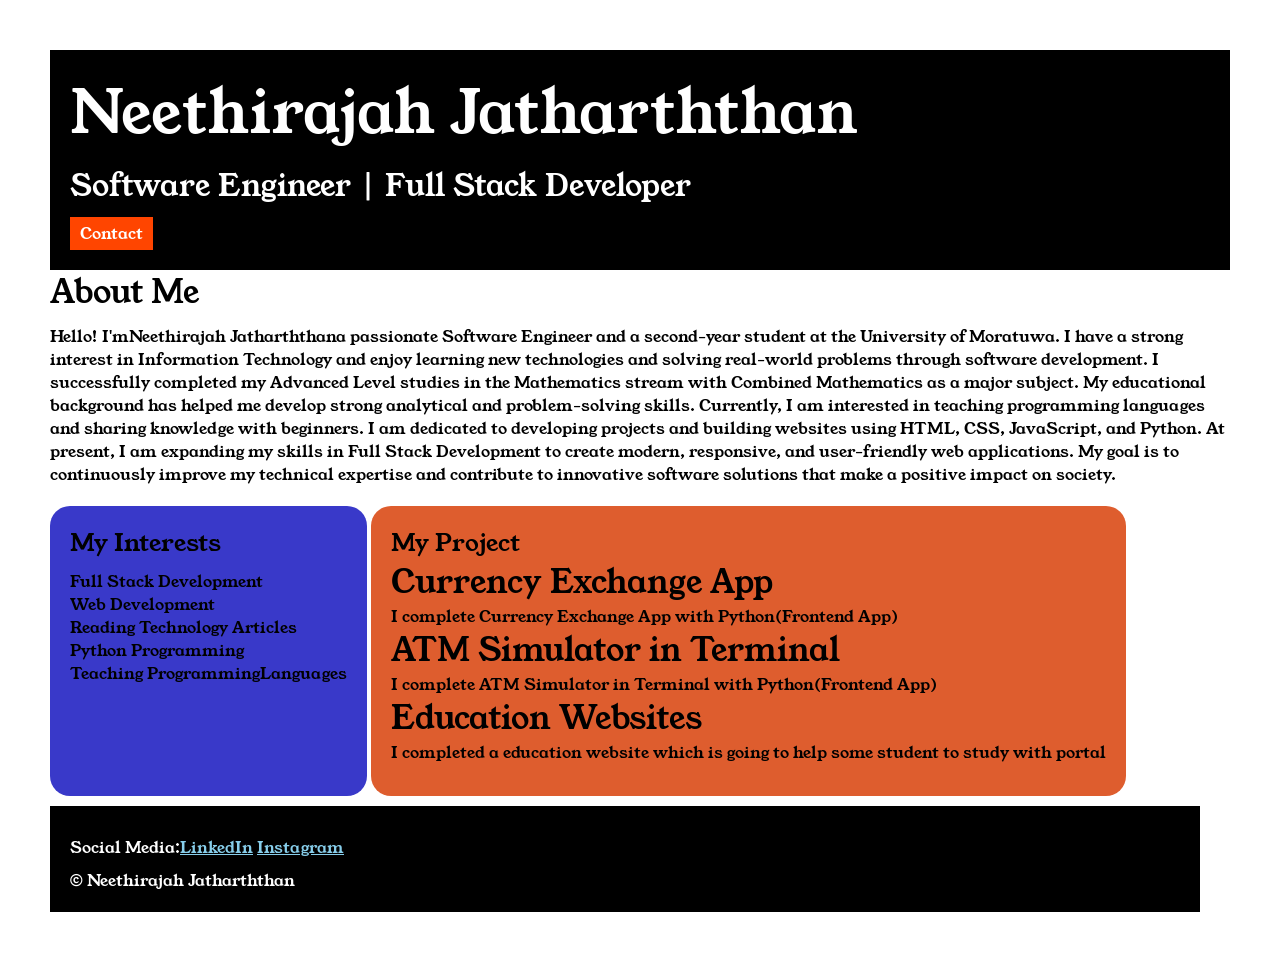
<file: index.html>
<!DOCTYPE html>
<html>

<head>
    <title>Portfolio</title>
    <link rel="stylesheet" href="portfolio.css">
    <link rel="preconnect" href="https://fonts.googleapis.com">
    <link rel="preconnect" href="https://fonts.gstatic.com" crossorigin>
    <link href="https://fonts.googleapis.com/css2?family=Young+Serif&display=swap" rel="stylesheet">
</head>

<body>
    <div class="container">
        <div class="section-one">
            <h1 class="section-one__name">
                Neethirajah Jatharththan
            </h1>

            <p class="section-one__role"> Software Engineer | Full Stack Developer</p>

            <a class="section-one__contact" href="Contact.html" class="button" target="_blank">
                Contact
            </a>

        </div>



        <div class="section-two">
            <h1 class="section-two__title">About Me</h1>
            <p class="section-two__desc">
                Hello! I'm<strong>Neethirajah Jatharththan</strong>a passionate Software Engineer and a
                second-year student at the University of Moratuwa. I have a strong interest in
                Information Technology and enjoy learning new technologies and solving real-world
                problems through software development.
                I successfully completed my Advanced Level studies in the Mathematics stream with
                Combined Mathematics as a major subject. My educational background has helped me
                develop strong analytical and problem-solving skills.
                Currently, I am interested in teaching programming languages and sharing knowledge
                with beginners. I am dedicated to developing projects and building websites using
                HTML, CSS, JavaScript, and Python.
                At present, I am expanding my skills in Full Stack Development to create modern,
                responsive, and user-friendly web applications. My goal is to continuously improve
                my technical expertise and contribute to innovative software solutions that make a
                positive impact on society.
            </p>
        </div>


        <div class="section-three">
            <h2 class="section-three__title">My Interests</h2>
            <ul class="section-three__desc">
                <li>Full Stack Development</li>
                <li>Web Development</li>
                <li>Reading Technology Articles</li>
                <li>Python Programming</li>
                <li>Teaching ProgrammingLanguages</li>
            </ul>
        </div>


        <div class="section-four">
            <h2 class="section-four__title">My Project</h2>
            <ul class="section-four__proj">
                <li>
                    <h1>Currency Exchange App</h1>
                    <p>I complete Currency Exchange App with Python(Frontend App)</p>
                </li>
                <li>
                    <h1>ATM Simulator in Terminal</h1>
                    <p>I complete ATM Simulator in Terminal with Python(Frontend App)</p>
                </li>
                <li>
                    <h1>Education Websites</h1>
                    <p>I completed a education website which is going to help some student to study with portal</p>
                </li>
            </ul>
        </div>


        <div class="section-five">
            <p class="section-five__link">
                Social Media:<a href="https://www.linkedin.com/feed/" target="_blank">LinkedIn</a>
                <a href="https://www.instagram.com/" target="_blank">Instagram</a>
            </p>

            <!--This is the HTML Entities which I mentioned here with &copy;-->
            <p class="section-five__me">&copy; Neethirajah Jatharththan</p>

        </div>
    </div>
</body>

</html>
</file>
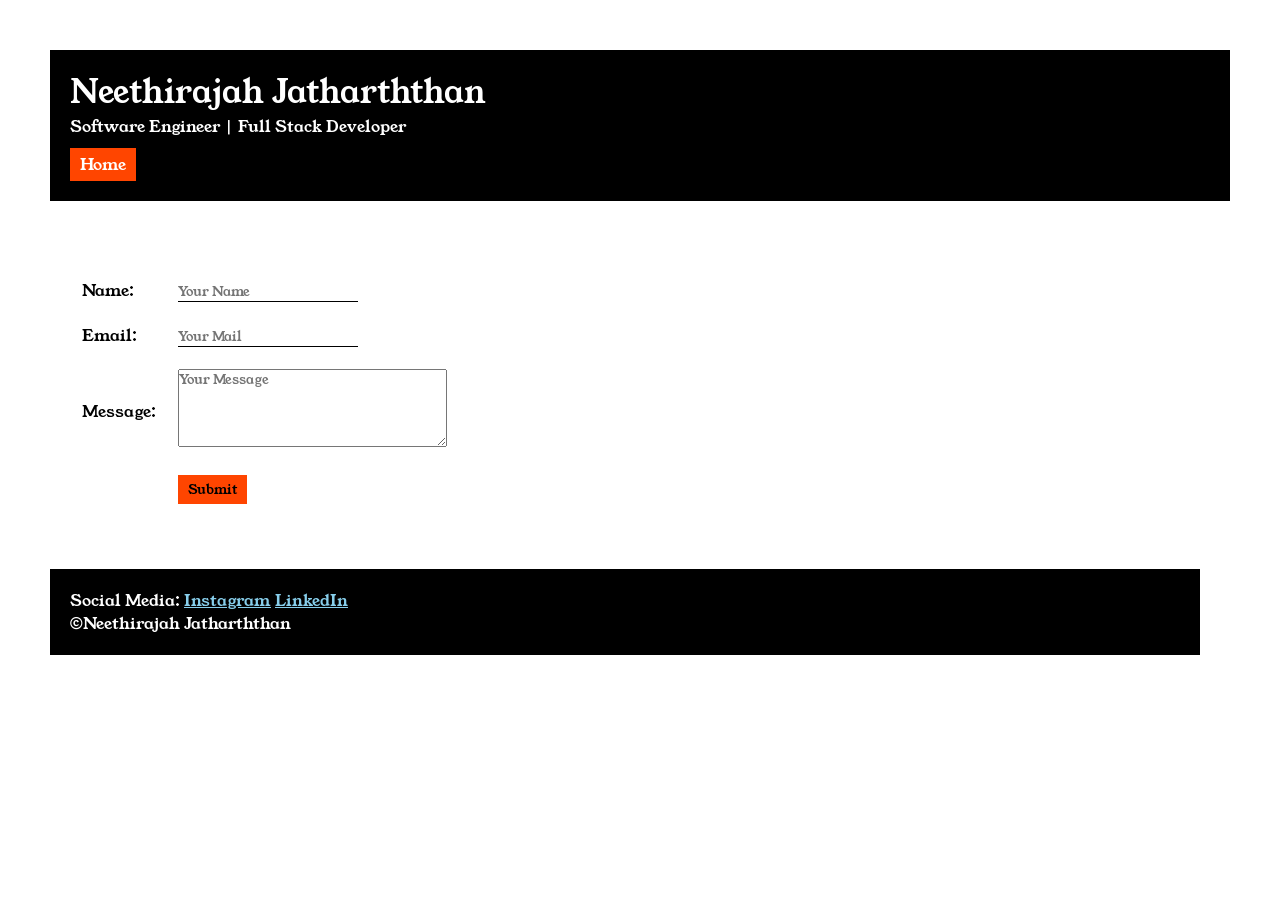
<file: Contact.html>
<!DOCTYPE html>
<html>

<head>
    <title>
        Contact Form
    </title>
    <link rel="stylesheet" href="contact.css">
    <link rel="preconnect" href="https://fonts.googleapis.com">
    <link rel="preconnect" href="https://fonts.gstatic.com" crossorigin>
    <link href="https://fonts.googleapis.com/css2?family=Young+Serif&display=swap" rel="stylesheet">
</head>
</head>

<body>
    <div class="container">
        <div class="section-one">
            <h1 class="section-one__name">
                Neethirajah Jatharththan
            </h1>

            <p class="section-one__role"> Software Engineer | Full Stack Developer</p>

            <a class="section-one__btn" href="portfolio.html" class="button">
                Home
            </a>
        </div><br>

        <br>
        <div class="contact-form">
            <form>
                <table>
                    <tr>
                        <td>Name:</td>
                        <td><input class="contact-form__input" style="border: none ;  border-bottom:solid 1px ;" type="text"
                                placeholder="Your Name">
                        </td>
                    </tr>
                    <tr>
                        <td>Email:</td>
                        <td><input class="contact-form__input" style="border: none ;  border-bottom:solid 1px ;" type="email"
                                placeholder="Your Mail">
                        </td>
                    </tr>
                    <tr>
                        <td>Message:</td>
                        <td><textarea class="contact-form__textarea" rows="4" cols="30" placeholder="Your Message"></textarea></td>
                    </tr>
                    <div class="section-two__submit">
                        <tr>
                            <td></td>
                            <td><input class="contact-form__submit" class="submit" type="submit"></td>
                        </tr>
                    </div>

                </table>
            </form><br>


        </div>

        <div class="section-three">
            <p class="section-three__link">
                Social Media:
                <a href="https://www.instagram.com/" target="_blank">Instagram</a> <a
                    href="https://www.linkedin.com/in/vrtnjathartan26/" target="_blank">LinkedIn</a>
            </p>
            <P>&copy;Neethirajah Jatharththan</P>
        </div>

    </div>

</body>

</html>
</file>
<file: portfolio.css>
* {
    margin: 0px;
    padding: 0px;
    font-family: "Young Serif", serif;
    font-weight: 400;
    font-style: normal;
}

.container{
    padding: 50px;

}

.section-one{
    background-color: black;
    color: white;
    padding: 20px;
}

.section-one__contact{
    background-color: orangered;
    color: white;
    text-decoration: none;
    padding-left: 10PX;
    padding-right: 10px;
    padding-bottom: 5px;
    padding-top: 5px;
    display:inline-block;
    margin-top: 10px;
}

.section-one__name{
    font-size: 60px;
}

.section-one__role{
    font-size: 30px;
    margin-top: 10px;
}

.section-one__two,.section-three, .section-one__four, .section-one__five{
    margin-top: 20px;
}

.section-two__desc, .section-three__desc, .section-four__desc, .section-five__link,
.section-five__me{
    margin-top: 10px;
}

.section-five{
    background-color: black;
    color: white;
    padding:20px;
    margin-right: 30px;
    margin-top: 10px;

}

.section-five__link a {
    color: skyblue;

}

.section-three li, .section-four li{
    list-style: none;
}

.section-three{
    background-color: rgb(57, 57, 201);
    padding: 20px;
    color: black;
    display: inline-block;
    height: 250px;
    border-radius: 20px;
    vertical-align: top;
}

.section-four{
    background-color: rgb(222, 93, 46);
    color: black;
    padding:20px;
    height: 250px;
    display: inline-block;
    border-radius: 20px;
    margin-top: 20px;
}
</file>
<file: contact.css>
*{
    padding: 0px;
    margin: 0px;
    font-family: "Young Serif", serif;
    font-weight: 400;
    font-style: normal;
}

.container{
    padding: 50px;
}

.section-one{
    background-color: black;
    color: white;
    padding: 20px;
}

.section-one__btn{
    background-color: orangered;
    color: white;
    text-decoration: none;
    padding-left: 10PX;
    padding-right: 10px;
    padding-bottom: 5px;
    padding-top: 5px;
    display:inline-block;
    margin-top: 10px;
}

.section-three{
    background-color: black;
    color: white;
    padding:20px;
    margin-right: 30px;
    margin-top: 10px;

}

.contact-form{
    padding: 20px;
}

.contact-form tr td{
    padding: 10px;
}

.section-three__link a{
    color: skyblue;
}

.contact-form__submit{
    background-color: orangered;
    color: black;
    text-decoration: none;
    padding-left: 10PX;
    padding-right: 10px;
    padding-bottom: 5px;
    padding-top: 5px;
    display:inline-block;
    border: none;
    
}
</file>
